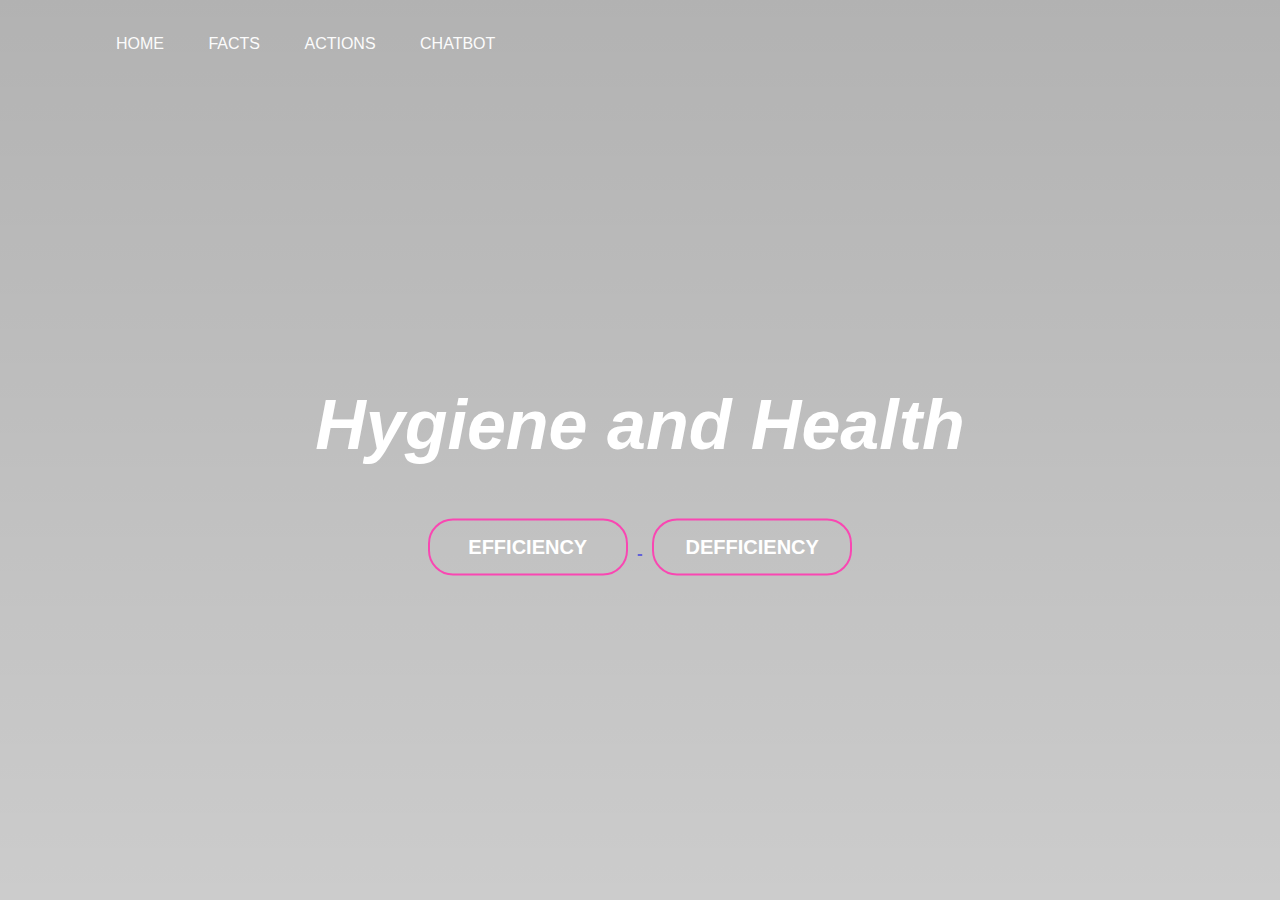
<file: index.html>
<html>
<head>
  <title> HEALTH AND HYGINE</title>
  <link rel="icon"  href="https://sscguides.com/wp-content/uploads/2019/11/health-and-hygiene-essay.jpg">
  <link rel="stylesheet" type="text/css" href="st.css">
 
<body>
  <div class="banner">
    <div class="navbar">
      <ul>
        <li><a href="Home.html">HOME</a></li>
        <li><a href="About.html">FACTS</a></li>
        <li><a href="facts.html">ACTIONS</a></li>
        <li><a href="healthbot.html">CHATBOT</a></li>

      </ul>
  </div>
  <div class="content">
    <h1>Hygiene and Health</h1>
    <p><marquee>Health-Hygiene-Happy</marquee></p>
    <div>
    <a href="Angel.html"><button type="button"><span></span><h2> EFFICIENCY </h2></button>
    <a href="Devil.html"><button type="button"><span></span><h2> DEFFICIENCY </h2></button>
  </div>
</div>
</body>
</html>
</file>
<file: st.css>
*{
    margin:0;
    padding:0;
    font-family:sans-serif;
   }
   .banner{
     width:100%;
     height:100vh;
     background-image: linear-gradient(rgba(0, 0, 0, 0.3),rgba(0, 0, 0, 0.2)),url("https://sscguides.com/wp-content/uploads/2019/11/health-and-hygiene-essay.jpg");
     background-size: cover;
     background-position: center;
   }
   .navbar{
     width:85%;
     margin: auto;
     padding: 35px 0;
     display: flex;
     align-items: center;
     justify-content: space-between;
   }
   .logo{
     width: 120px;
     cursor: pointer;
   }
   .navbar ul li{
     list-style: none;
     display: inline-block;
     margin: 0 20px;
     position:relative;
   }
   .navbar ul li a{
     text-decoration: none;
     color: #fcfcfc;
     text-transform: uppercase;
   }
   .navbar ul li::after{
     content: '';
     height: 3px;
     width:0;
     background: rgb(236, 232, 13);
     position: absolute;
     left:0;
     bottom: -10px;
     transition: 0.5s;
   }
    .navbar ul li:hover::after{
        width:100%;
     }
     .content{
       width:100%;
       position: absolute;
       top:50%;
       transform:translateY(-50%);
       text-align: center;
       color: #ffffff;
       font-style: oblique;
     }
     .content h1{
       font-size:70px;
       margin-top:80px;
       font-style: oblique;
     }
     .content p{
       position:relative;
       top:12%;
       left:20%;
       right:20%;
       font-style: oblique;
       font-size: 30px;
       color:rgb(244, 226, 32);
     }
   
     button{
       width:200px;
       padding:15px 0;
       text-align:center;
       margin:20px 10px;
       border-radius: 25px;
       font-weight:bold;
       border:2px solid #f947b2;
       background: transparent;
       color:#fff;
       cursor:pointer;
       position:relative;
       overflow: hidden;
     }
     span{
       background: #f6e03e;
       height:100%;
       width:0;
       border-radius: 25px;
       position:absolute;
       left:0;
       bottom:0;
       z-index:-1;
       transition:0.5s;
     }
     button:hover span{
       width:100%;
     }
     button:hover{
       border:none;
     }
</file>
